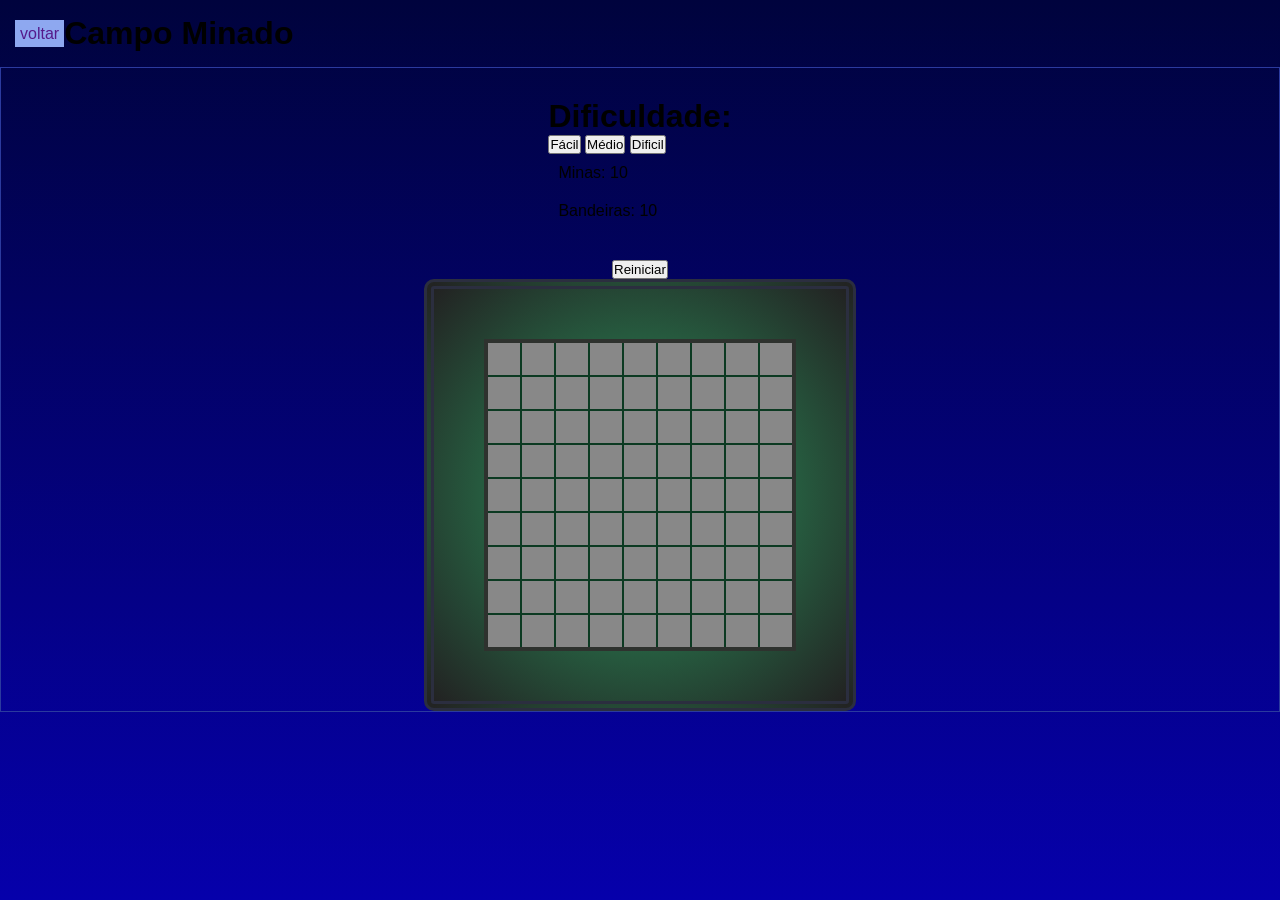
<file: campominado.html>
<!DOCTYPE html>
<html lang="pt-br">

<head>
    <meta charset="UTF-8">
    <title>Campo Minado</title>
    <script>
    </script>
    <link rel="stylesheet" href="campominado.css">
</head>

<body>
    <div class="container">
        <header>
            <div><a class="btnVoltar" href="">voltar</a></div>
            <div>
                <h1 class="tituloJogo">Campo Minado</h1>
            </div>
            <div class="empty">vazio</div>
        </header>
        <div id=mainPanel>
            <div class="escrito">
                <h1 id="dificuldadeSelect">Dificuldade:</h1>
                <input type="button" id="btndifeasy" onClick="dificuldadeSelect(9, 9, 10)" value="Fácil">
                <input type="button" id="btndifeasy" onClick="dificuldadeSelect(16, 16, 40)" value="Médio">
                <input type="button" id="btndifeasy" onClick="dificuldadeSelect(30, 16, 99)" value="Dificil">
                <p id="minasCounter">Minas: x</p>
                <p id="bandeirasCounter">Bandeiras: x</p>
            </div>
            <!--<div class="wiperLine"></div> Futuramente linha Limpadora(explicassão issue no git)-->
            <input type="button" id="btnreset" onClick="resetGame();" value="Reiniciar">
            <div class="bordaCampo">
                <div class="board" id="board">
                </div>
            </div>

        </div>
        <script src="campominado.js"></script>
    </div>
</body>

</html>
</file>
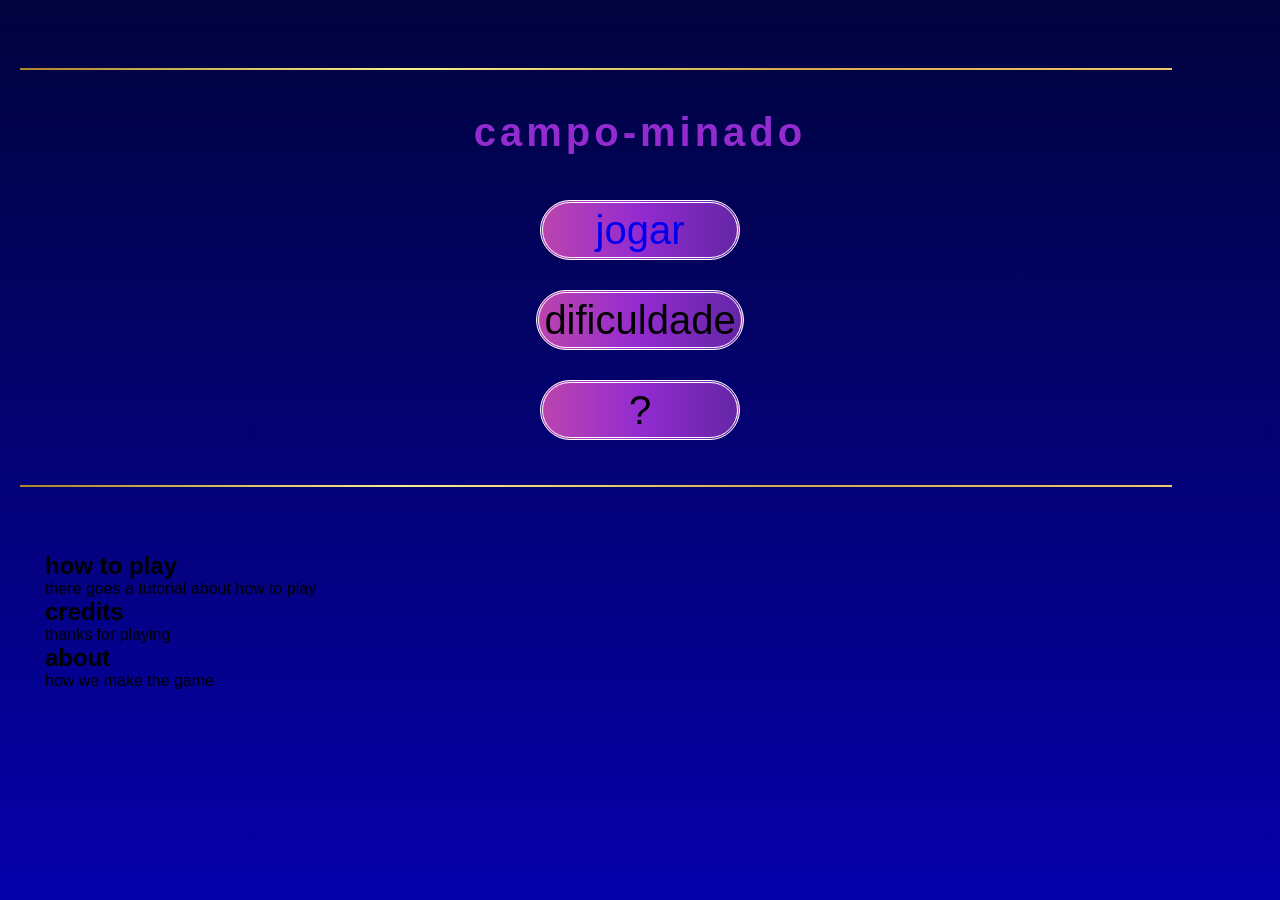
<file: LandingPage.html>
<!DOCTYPE html>
<html lang="pt-br">

<head>
    <meta charset="UTF-8">
    <meta name="viewport" content="width=device-width, initial-scale=1.0">
    <title>campo-minado</title>
    <link rel="stylesheet" href="campominado.css">
</head>

<body>
    <div class="container">
        <header>
            <div class="empty">empty</div>
        </header>
        <main>
            <div class="gameScreem">
                <div class="line1"></div>
                <div class="name">
                    <h1>campo-minado</h1>
                </div>
                <div class="boxBotoes">
                    <a class="btnInicial" href="campominado.html">jogar</a>
                    <a class="btnInicial">dificuldade</a>
                    <a class="btnInicial">?</a>
                </div>
                <div class="line2"></div>
            </div>
            <div class="extras">
                <div class="howPLay">
                    <div>
                        <h2>how to play</h2>
                        <p> there goes a tutorial about how to play </p>
                    </div>
                </div>
                <div class="credits">
                    <div>
                        <h2>credits</h2>
                        <p>thanks for playing </p>
                    </div>
                </div>
                <div class="about">
                    <div>
                         <h2>about</h2>
                         <p> how we make the game </p>
                    </div>
                </div>
            </div>
        </main>
        <footer>
            <div class="empty">empty</div>
        </footer>
    </div>
</body>

</html>
</file>
<file: campominado.css>
/*espaço geral*/
/*
background: linear-gradient(to bottom, #00033d, #0600ab);


*/
/*definições globais*/
* {
  margin: 0;
  padding: 0;
  box-sizing: border-box;
  font-family: sans-serif;
}
html, body{
  min-height: 100vh;
}
/*container geral com {header,main e footer}*/
.container{
  min-height: 100vh;
  background: linear-gradient(to bottom, #00033d, #0600ab);
  display: flex;
  flex-direction: column;
}
/*header*/
header, footer{
  display: flex;
  flex-direction: row;
  align-items: center;
  padding: 15px;
}
/*titulo*/
  .name{
    color: #932bd0;
  }
/*comeca o main*/
main{
  min-width: 100%;
  max-height: 100vh;
}
/* game name*/
.name{
  background-color: none;
  display: flex;
  flex-direction: column;
  align-items: center;
  justify-content: center;
  height: auto;
  padding-top: 20px;
  font-size: 20px;
  font-family: Impact, Haettenschweiler, 'Arial Narrow Bold', sans-serif;
  letter-spacing: 4px;
}
.line1, .line2 {
  height: 2px;
  background-image: linear-gradient(to right, #AE8625, #f7ef8a, #d2ac47, #edc967);
  width: 90%;
  margin: 20px;
}
/*botao*/
.boxBotoes{
  display: flex;
  flex-direction: column;
  gap: 30px;
  padding: 15px;
  margin: 30px;
  justify-content: center;
  align-items: center;
  text-align: center;
}

.btnInicial{
  
  background-image: linear-gradient(to right, #bb44ae, #932bd0, #6426a6);
  border: double white;
  border-radius: 50px;
  height: 60px;
  width: auto;
  min-width: 200px;
  justify-items: centers;
  text-decoration: none;
  font-size: 20px;
  padding: 5px;
  transition: all 0.3s ease;
  font-size: 40px;
}

.btnInicial:hover {
  background-color: rgb(68, 194, 226);
  transform: scale(1.05);
}
/*extras*//*corrigir!!*/
.extras{
  display: flex;
  flex-direction: column;
  align-items: start;
  padding: 5vh;
}
/* página campo minado*/

.btnVoltar{
  box-sizing: border-box;
  text-align: left;
  flex: 3;
  background-color: #8ea8f0;
  padding: 5px;
  text-decoration: none;
}
.empty{
  background-color: #5d278e;
  opacity: 0 ;
}
#minasCounter, #bandeirasCounter{
  padding: 10px;
}
.escrito{
  display: block;
  padding: 30px;
  align-items: top;
  gap: 30px;
}
#mainPanel{
    display: flex;
    flex-direction: column;
    justify-content: center;
    align-items: center;
    width: auto;
    border: 1px solid #444;
    border-color: #2b3a9e;
    height: 100%;
}
.bordaCampo{
    border: 10px solid #2b2e3f;
    border-style: double;
    padding: 50px;
    border-radius: 10px;
    background: radial-gradient(circle at 50% 50%, #2b9e61, #222 100%);
}


#board {
  border: 4px solid #444;
  border-color: #2e322e;
  background: #0c3a22;
  display: grid;
  gap: 2px;
  justify-content: center;
}

.cell {
  width: 32px;
  height: 32px;
  background: #888;
  border: none;
  text-align: center;
  font-weight: bold;
  cursor: pointer;
  color: #222;
  font-size: 30px;
  padding: 0.5px;
}

.cell:hover {
  background: #aaa;
}

.cell.revealed {
  background: #ccc;
  cursor: default;
}

.cell.mine {
  background: #e97878;
  background-image: url('assets/tntsprite.png');
  background-size: cover;
}

.cell.n1 { color: #1f4fc2; }
.cell.n2 { color: #16753a; }
.cell.n3 { color: #a01818; }
.cell.n4 { color: #5d278e; }
.cell.n5 { color: #6b2b18; }

.list{

  list-style: none;
  font-size: 10px;
}
</file>
